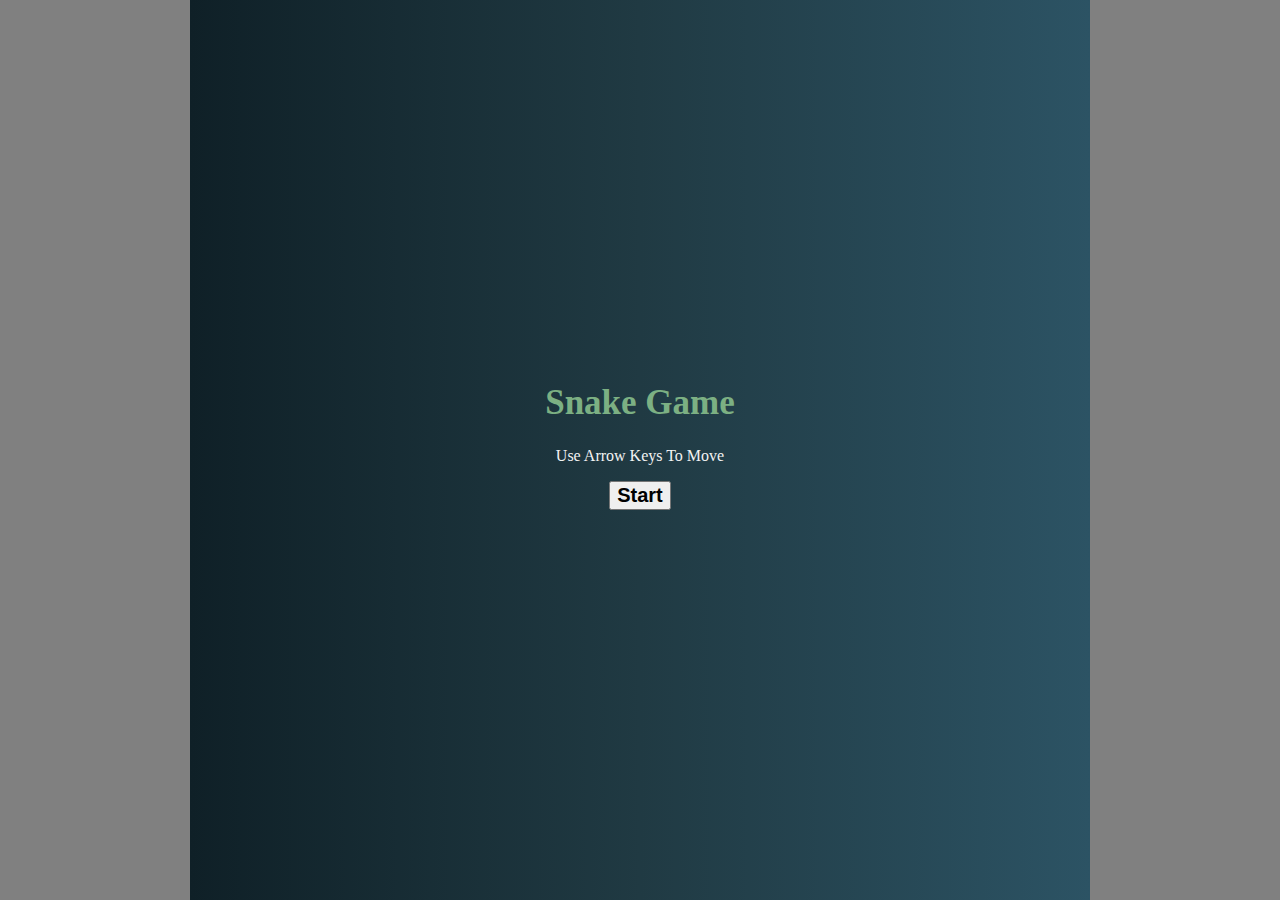
<file: index.html>
<!DOCTYPE html>
<html lang="en">
<head>
    <meta charset="UTF-8">
    <meta name="viewport" content="width=device-width, initial-scale=1.0">
    <link rel="stylesheet" href="style/style.css">
    <title>Snake Game</title>
</head>
<body>
    <!-- Game Board -->
    <div id="game-board"></div>
    <!-- Start Screen -->
    <div id="start-screen">
        <div class="position">
            <h1>Snake Game</h1>
            <p>Use Arrow Keys To Move</p>
            <button class="btn">Start</button>
        </div>
    </div>
    <!-- End Screen -->
    <div id="end-screen">
        <div class="position">
            <h1>Game Over</h1>
            <p class="length">Your Best: <span></span></p>
            <button class="btn2">Try Again</button>
        </div>
    </div>

    <script src="front-end/app.js" defer type="module"></script>
</body>
</html>
</file>
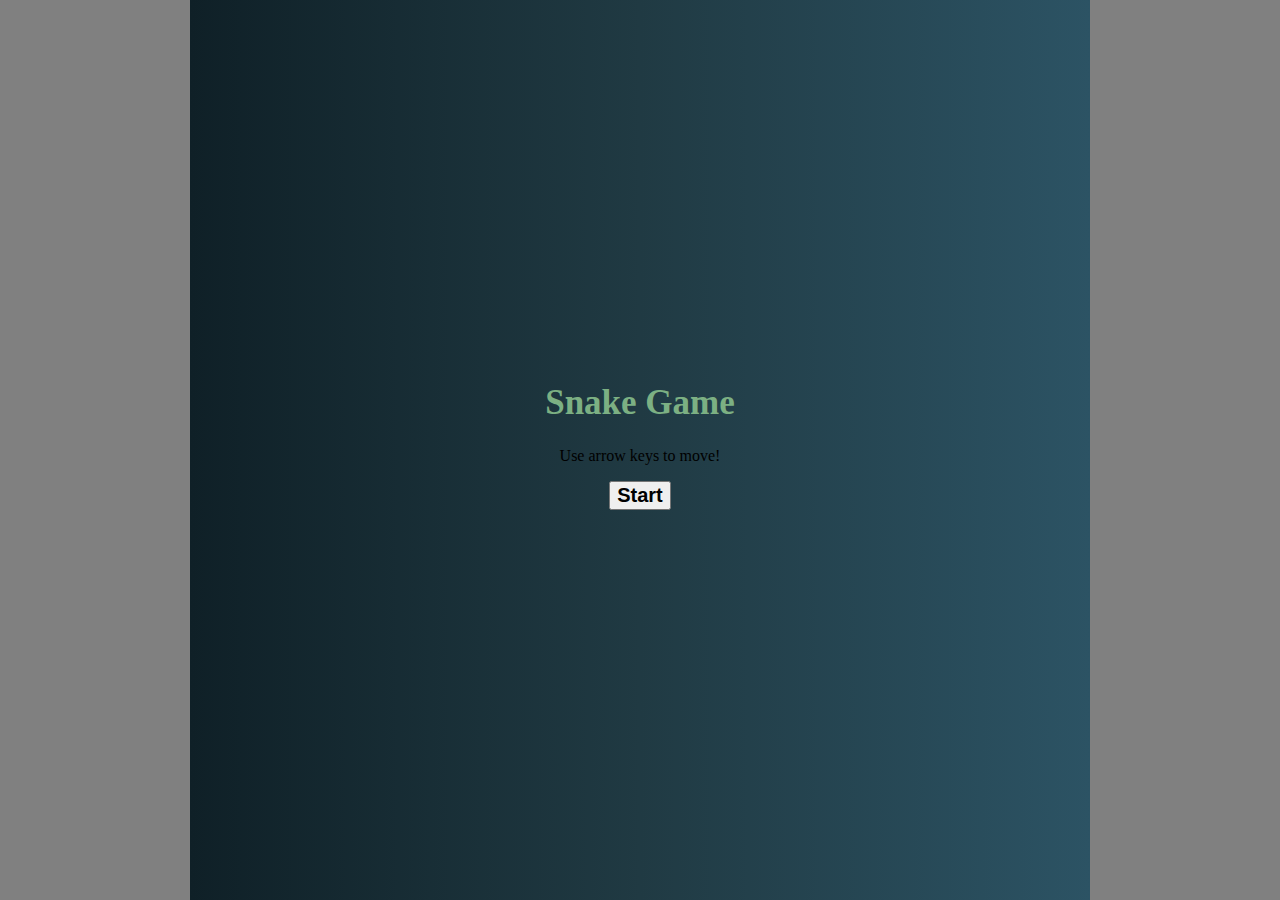
<file: Snake Game/index.html>
<!DOCTYPE html>
<html lang="en">
<head>
    <meta charset="UTF-8">
    <meta name="viewport" content="width=device-width, initial-scale=1.0">
    <link rel="stylesheet" href="style/style.css">
    <title>Snake Game</title>
</head>
<body>
    <!-- Game Board -->
    <div id="game-board"></div>
    <!-- Start Screen -->
    <div id="start-screen">
        <div class="position">
            <h1>Snake Game</h1>
            <p>Use arrow keys to move!</p>
            <button class="btn">Start</button>
        </div>
    </div>
    <!-- End Screen -->
    <div id="end-screen">
        <div class="position">
            <h1>Game Over</h1>
            <p class="length">Your Best: <span></span></p>
            <button class="btn2">Try Again</button>
        </div>
    </div>

    <script src="front-end/app.js" defer type="module"></script>
</body>
</html>
</file>
<file: style/style.css>
body {
  display: -webkit-box;
  display: -ms-flexbox;
  display: flex;
  height: 100vh;
  width: 100vw;
  background-color: grey;
  -webkit-box-align: center;
      -ms-flex-align: center;
          align-items: center;
  -webkit-box-pack: center;
      -ms-flex-pack: center;
          justify-content: center;
  margin: 0;
}

p{
  color: #f3f3f3;
}

#game-board {
  display: none;
  -ms-grid-columns: (1fr)[21];
      grid-template-columns: repeat(21, 1fr);
  -ms-grid-rows: (1fr)[21];
      grid-template-rows: repeat(21, 1fr);
  background-color: black;
  height: 100vmin;
  width: 100vmin;
}

#start-screen {
  background-image: -webkit-gradient(linear, left top, right top, from(#0f2027), color-stop(#203a43), to(#2c5364));
  background-image: linear-gradient(to right, #0f2027, #203a43, #2c5364);
  height: 100vmin;
  width: 100vmin;
  text-align: center;
}

#start-screen h1 {
  color: #7cb083;
  -webkit-animation-name: animate;
          animation-name: animate;
  font-size: 35px;
  -webkit-animation-timing-function: ease-in;
          animation-timing-function: ease-in;
  -webkit-animation-delay: 0s;
          animation-delay: 0s;
  -webkit-animation-duration: .8s;
          animation-duration: .8s;
}

#start-screen button {
  font-size: 20px;
  font-weight: bolder;
  cursor: pointer;
  -webkit-animation-name: appear;
          animation-name: appear;
  -webkit-animation-delay: 0s;
          animation-delay: 0s;
  -webkit-animation-duration: 5s;
          animation-duration: 5s;
}

#start-screen .position {
  position: relative;
  top: 40%;
}

#end-screen {
  background-image: -webkit-gradient(linear, left top, right top, from(#0f2027), color-stop(#203a43), to(#2c5364));
  background-image: linear-gradient(to right, #0f2027, #203a43, #2c5364);
  height: 100vmin;
  width: 100vmin;
  text-align: center;
  display: none;
}

#end-screen h1 {
  color: #a6fff2;
}

#end-screen p {
  font-size: 1.5em;
  font-weight: bolder;
  color: #a6fff2;
}

#end-screen button {
  font-weight: bold;
}

#end-screen .position {
  position: relative;
  top: 40%;
}

.snake {
  background-color: green;
  border: lightblue 1px solid;
}

.apple {
  background-color: red;
}

/* Keyframes */
@-webkit-keyframes animate {
  0% {
    font-size: 0px;
  }
  100% {
    font-size: 35px;
  }
}
@keyframes animate {
  0% {
    font-size: 0px;
  }
  100% {
    font-size: 35px;
  }
}

@-webkit-keyframes appear {
  0% {
    opacity: 0;
  }
  100% {
    opacity: 1;
  }
}

@keyframes appear {
  0% {
    opacity: 0;
  }
  100% {
    opacity: 1;
  }
}
/*# sourceMappingURL=style.css.map */
</file>
<file: Snake Game/style/style.css>
body {
  display: -webkit-box;
  display: -ms-flexbox;
  display: flex;
  height: 100vh;
  width: 100vw;
  background-color: grey;
  -webkit-box-align: center;
      -ms-flex-align: center;
          align-items: center;
  -webkit-box-pack: center;
      -ms-flex-pack: center;
          justify-content: center;
  margin: 0;
}

#game-board {
  display: none;
  -ms-grid-columns: (1fr)[21];
      grid-template-columns: repeat(21, 1fr);
  -ms-grid-rows: (1fr)[21];
      grid-template-rows: repeat(21, 1fr);
  background-color: black;
  height: 100vmin;
  width: 100vmin;
}

#start-screen {
  background-image: -webkit-gradient(linear, left top, right top, from(#0f2027), color-stop(#203a43), to(#2c5364));
  background-image: linear-gradient(to right, #0f2027, #203a43, #2c5364);
  height: 100vmin;
  width: 100vmin;
  text-align: center;
}

#start-screen h1 {
  color: #7cb083;
  -webkit-animation-name: animate;
          animation-name: animate;
  font-size: 35px;
  -webkit-animation-timing-function: ease-in;
          animation-timing-function: ease-in;
  -webkit-animation-delay: 0s;
          animation-delay: 0s;
  -webkit-animation-duration: .8s;
          animation-duration: .8s;
}

#start-screen button {
  font-size: 20px;
  font-weight: bolder;
  cursor: pointer;
  -webkit-animation-name: appear;
          animation-name: appear;
  -webkit-animation-delay: 0s;
          animation-delay: 0s;
  -webkit-animation-duration: 5s;
          animation-duration: 5s;
}

#start-screen .position {
  position: relative;
  top: 40%;
}

#end-screen {
  background-image: -webkit-gradient(linear, left top, right top, from(#0f2027), color-stop(#203a43), to(#2c5364));
  background-image: linear-gradient(to right, #0f2027, #203a43, #2c5364);
  height: 100vmin;
  width: 100vmin;
  text-align: center;
  display: none;
}

#end-screen h1 {
  color: #a6fff2;
}

#end-screen p {
  font-size: 1.5em;
  font-weight: bolder;
  color: #a6fff2;
}

#end-screen button {
  font-weight: bold;
}

#end-screen .position {
  position: relative;
  top: 40%;
}

.snake {
  background-color: green;
  border: lightblue 1px solid;
}

.apple {
  background-color: red;
}

/* Keyframes */
@-webkit-keyframes animate {
  0% {
    font-size: 0px;
  }
  100% {
    font-size: 35px;
  }
}
@keyframes animate {
  0% {
    font-size: 0px;
  }
  100% {
    font-size: 35px;
  }
}

@-webkit-keyframes appear {
  0% {
    opacity: 0;
  }
  100% {
    opacity: 1;
  }
}

@keyframes appear {
  0% {
    opacity: 0;
  }
  100% {
    opacity: 1;
  }
}
/*# sourceMappingURL=style.css.map */
</file>
